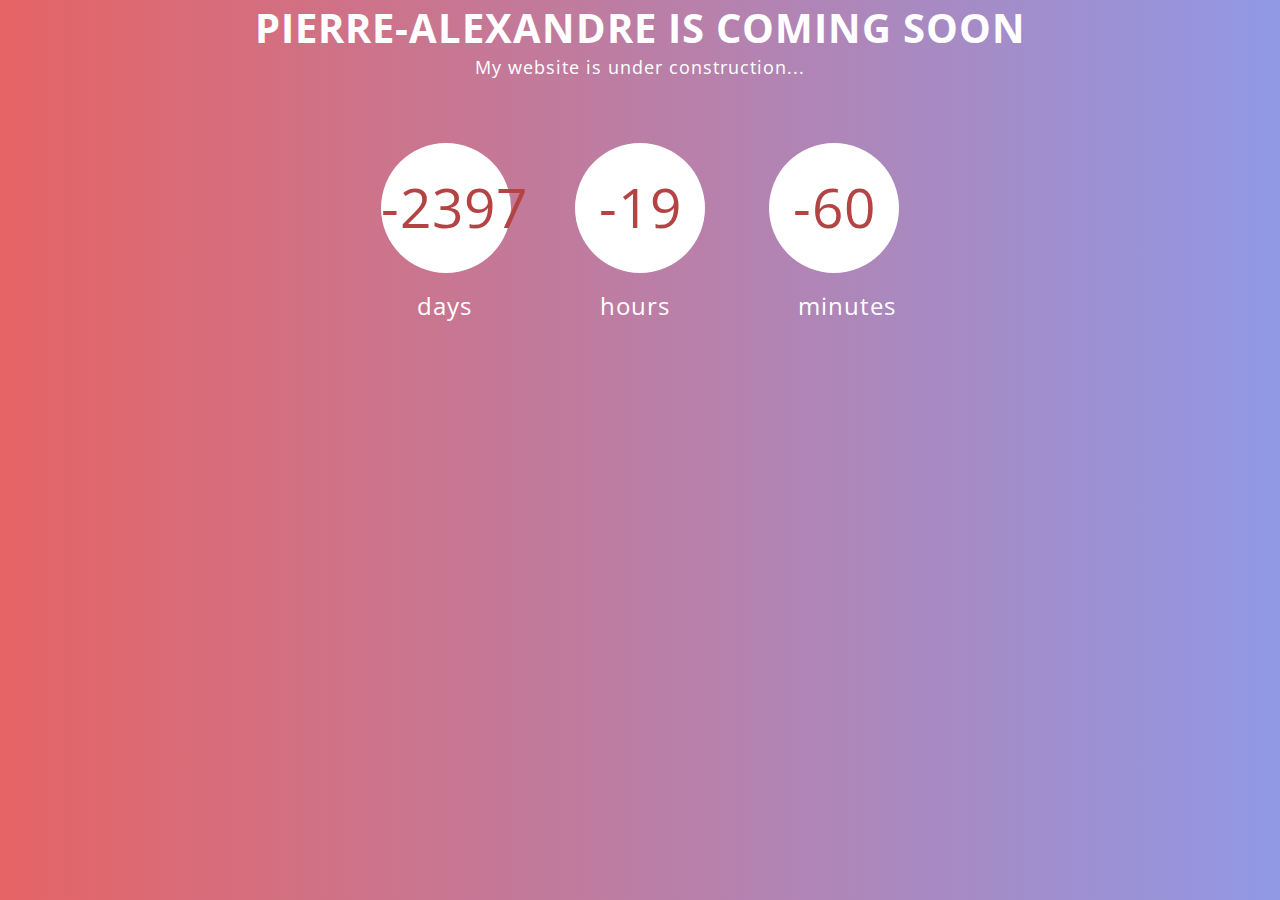
<file: temp/index.html>
<!DOCTYPE html>
<html lang="en">
<head>
    <meta charset="UTF-8">
    <meta name="viewport" content="width=device-width, initial-scale=1.0">
    <meta http-equiv="X-UA-Compatible" content="ie=edge">
    <link rel="stylesheet" href="style.css">
    <link href="https://fonts.googleapis.com/css?family=Open+Sans&display=swap" rel="stylesheet">
    <title>Document</title>
</head>
<body>
    <div class="container">
        <div class="content">
            <h3>Pierre-Alexandre is coming soon</h3>
            <p>My website is under construction...</p>
            <div class ="timer">
                <div class="counter">
                    <p> <span class="count-days"></span></p>
                </div>
                <div class="counter">
                    <p><span class="count-hours"></span></p>
                </div>
                <div class="counter">
                    <p> <span class="count-minutes"></span></p>
                </div>
            </div>

            <div class ="assets">
                <div class="assets-value">
                    <p>days</p>
                </div>
                <div class="assets-value"">
                    <p>hours</p>
                </div>
                <div class="assets-value"">
                    <p> minutes</p>
                </div>
            </div>

        </div>
    </div>
    <script src="main.js"></script>
</body>
</html>
</file>
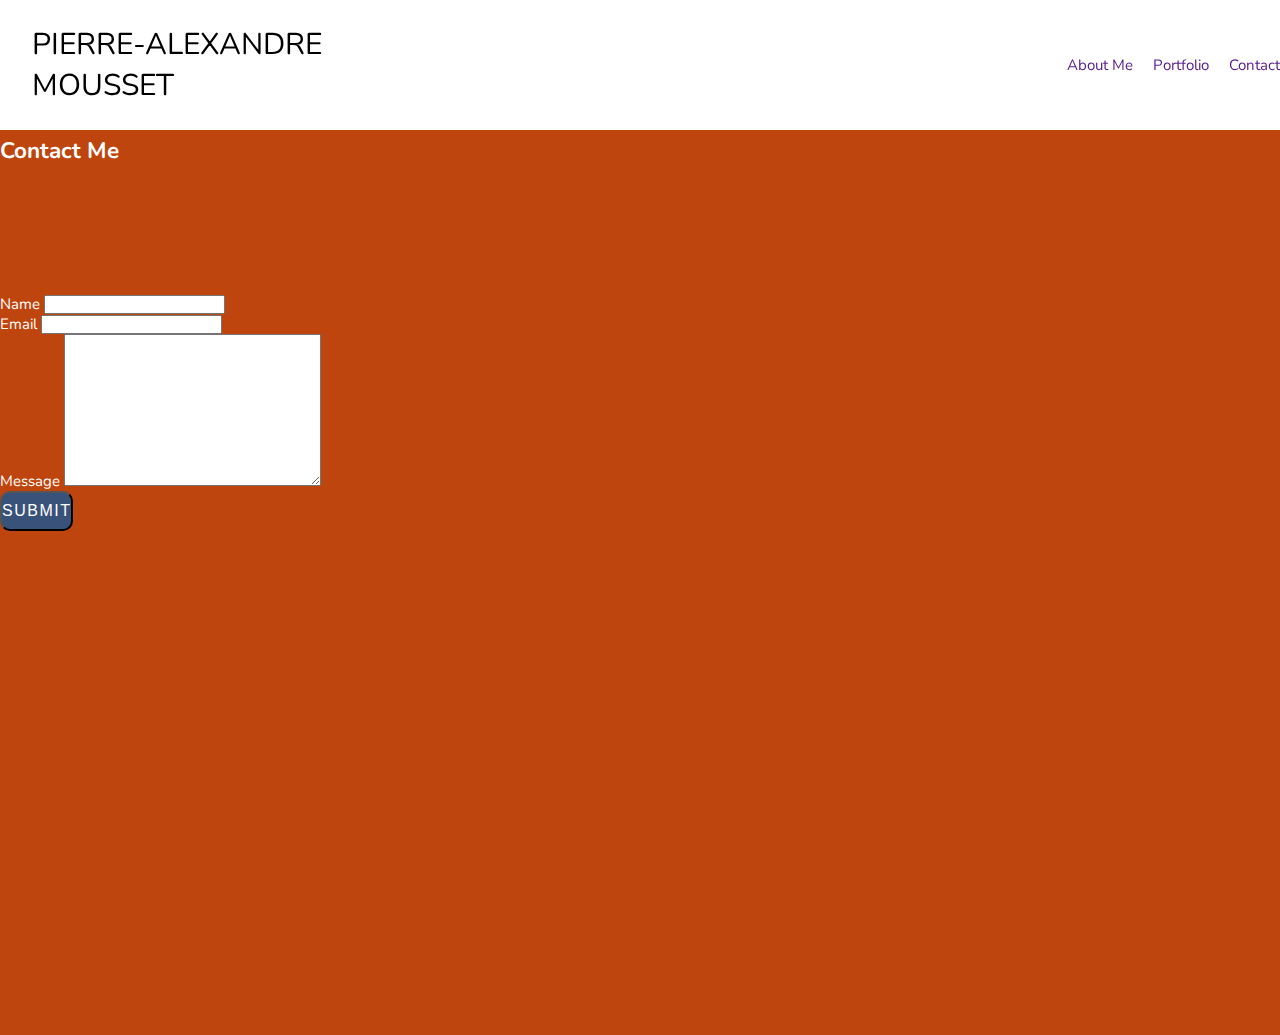
<file: contact/contact.html>
<!DOCTYPE html>
<html lang="en">
<head>
    <meta charset="UTF-8">
    <meta name="viewport" content="width=device-width, initial-scale=1.0">
    <meta http-equiv="X-UA-Compatible" content="ie=edge">
    <link href="https://fonts.googleapis.com/css?family=Nunito&display=swap" rel="stylesheet">
    <link rel="stylesheet" href="../style.css">
    <title>Document</title>
</head>
<body>
    <nav>
        <div id="nav-icon">
            <p>Pierre-Alexandre <br> Mousset</p>
        </div>
        <div>
            <ul id="nav-sections">
                <li><a href="">About Me</a></li>
                <li><a href="">Portfolio</a></li>
                <li><a href="">Contact</a></li>
            </ul>
        </div>
    </nav>

    <div class="contact-form-general">
        <div class="form-container">
            <h2>Contact Me</h2>
            <form onsubmit='return validateForm()' action="http://formspree.io/pamousset01@gmail.com" method="post " id="contact-form">
                <div class="field field-name">
                    <label for="name">Name</label>
                    <input type="text" name="name">

                </div>
                <div class="field field-email">
                    <label for="email">Email</label>
                    <input type="email" name="email">

                </div>
                <div class="field field-message">
                    <label for="message">Message</label>

                    <textarea name="message" id="" cols="30" rows="10"></textarea>
                </div>
                <div class="field">
                    <button class="button-1" type="submit" form="contact-form" value="Submit">Submit</button>
                </div>
            </form>
        </div>
    </div>
    <script src="../scripts/form.js"></script>
</body>
</html>
</file>
<file: temp/style.css>
*{
    margin:0;
    padding:0;
}

.container{
    width: 100vw;
    height: 100vh;
    background: linear-gradient(to right,#e66465, #9198e5);    
}

.content{
    width: 100%;
    height: 100%;
    color:white;
    font-family: 'Open Sans', Helvetica, sans-serif;
    text-align: center;
    letter-spacing: 1px;
}

.content h3{
    font-size: 40px;
    text-transform: uppercase;
}

.content p{
    font-size: 18px;
}


.timer {
    padding: 0rem;
    justify-content: center;
    display: flex;
}

.counter{
    margin-top:4rem;
    background-color: white;
    margin-right: 2rem;
    margin-left: 2rem;
    border-radius: 100%;
    height: 130px;
    width: 130px;
    color: rgb(180, 68, 68);
}

.counter p{
    position: relative;
    top: 20%;
    font-size: 55px;
}

.assets{
    display: flex;
    justify-content: center;

}

.assets-value{
    margin-top:1rem;
    margin-right:3rem;

    margin-left:5rem;
}

.assets-value p{
    font-size: 24px;

}
</file>
<file: style.css>
/* General **/

* {
  list-style: none;
  margin: 0;
  padding: 0;
}

body {
margin-top: 85px;
  font-family: "Nunito", Arial, Helvetica, sans-serif;
  font-size: 15px;
}

a {
  text-decoration: none;
}

.button-1 {
  height: 40px;
  background-color: rgb(57, 82, 121);
  border-radius: 10px;
  font-size: 16px;
  letter-spacing: 1.5px;
  text-transform: uppercase;
  color: white;
  transition: 0.5s;
}

.button-1:hover {
  background-color: white;
  color: rgb(57, 82, 121);
  cursor: pointer;
}

/* Navbar **/

nav {
  top: 0;
  background-color: white;
  padding-top: 1.5rem;
  padding-bottom: 1.5rem;
  display: flex;
  justify-content: space-between;
  position: fixed;
  width: 100%;
  transition: opacity 0.4s;
  align-items: center;
  z-index: 100;
}

nav #nav-icon {
  text-transform: uppercase;
  font-size: 30px;
  margin-left: 2rem;
}

.right-side {
  display: flex;
  text-transform: uppercase;
  letter-spacing: 1.5px;
  margin-right: 2rem;
}

nav #nav-sections {
  display: flex;
  align-items: center;
}

nav #nav-sections li {
  margin-left: 20px;
}

nav #nav-sections li a {
  transition: 1s;
}

nav #nav-sections li a:hover {
  color: black;
  transition: all 0.3s ease 0;
}

#header {
  margin-top: 10vh;
  text-align: center;
  font-size: 22px;
  font-weight: normal;
}

/* Projects **/

#projects {
  text-align: center;
}

#projects #all-projects {
  margin-top: 2rem;
  display: inline-grid;
  grid-template-columns: auto auto;
}

.project {
  background: white;
  width: 500px;
  height: 480px;
  margin: 2rem;
  border: 0px solid white;
  border-radius: 15px;
  box-shadow: 0 10px 20px rgba(0, 0, 0, 0.19), 0 6px 6px rgba(0, 0, 0, 0.23);
}

.project img {
  object-fit: cover;
  width: 500px;
  height: 300px;
  border-radius: 15px 15px 0px 0px;
}

.project-intro {
  padding: 1rem;
}

.project-intro-title {
  font-size: 22px;
  margin-bottom: 2px;
}

.project-intro-techno {
  font-size: 14px;
  color: grey;
  margin-bottom: 7px;
}

/**Contact Form*/

.contact-form-general {
  width: 100vw;
  height: 100vh;
  background: #be450d;
  color: white;
  padding-top: 50px;
}

.contact-sections {
  display: flex;
  justify-content: space-evenly;
}

.contact-infos {
  padding-top: 2rem;
  margin-left: 10%;
  height: 100%;
  width: 100%;
}

#contact-form {
  padding-top: 8rem;
  height: 100%;
  width: 100%;
  overflow: hidden;
}

.input-field {
  position: relative;
  width: 80%;
  display: grid;
  grid-template-columns: 1fr;
  margin-bottom: 4rem;
}

.input-field .user-input {
  width: 100%;
  height: 100%;
  color: white;
  padding-bottom: 10px;
  outline: none;
  border: none;
  background-color: #be450d;
  font-size: 17px;
}

.input-field label {
  position: absolute;
  bottom: 0px;
  left: 0px;
  width: 100%;
  height: 100%;
  pointer-events: none;
  border-bottom: 1px solid white;
}

.input-field label::after {
  content: "";
  position: absolute;
  height: 100%;
  width: 100%;
  border-bottom: 3px solid white;
  left: 0;
  bottom: -2px;
  transform: translateX(-100%);
  transition: all 0.3s ease;
}

.input-field .content {
  position: absolute;
  bottom: 5px;
  left: 0px;
  transition: all 0.3s ease;
}

.input-field .content-large {
  bottom: 200px;
}

.input-field .user-input:focus + .label .content,
.input-field .user-input:valid + .label .content {
  transform: translateY(-150%);
  font-size: 14px;
}

.input-field .user-input:focus + .label::after,
.input-field .user-input:valid + .label::after {
  transform: translateX(0%);
}

.contact-infos h1 {
  font-size: 48px;
  margin-bottom: 2rem;
}

.contact-infos .info-section {
  padding-bottom: 2rem;
  display: flex;
  flex-direction: column;
}

.contact-infos .info-section h3 {
  text-transform: bold;
  margin-bottom: 8px;
  font-size: 20px;
}

.contact-infos .info-section a {
  font-size: 18px;
  margin-bottom: 5px;
  color: white;
}

.submit {
  background-color: white;
  border: white solid 1px;
  border-radius: 20px;
  color: #be450d;
  font-family: "Nunito", Arial, Helvetica, sans-serif;
  font-size: 16px;
  height: 40px;
  width: 150px;
}

.submit:hover {
  transition: 0.4s;
  background: #be450d;
  color: white;
}

/**About*/

#about {
  margin-bottom: 5rem;
  color: black;
  
}

#about h1 {
  text-align: center;
}



.about-intro {
  display: grid;
  grid-template-columns: 1fr 2fr;
  width: 100%;
  height: 100%;
  text-align: center;
  max-width: 1200px;
  margin: auto;
}

.about-intro p{
  font-size: 20px;
  text-align: left;
}

.about-intro li{
    font-size: 20px;
    margin-left: 20px;
    list-style: circle;
    text-align: left;
    margin-bottom: 3px;
    margin-top: 5px;
}

.about-intro li a{
    color: black;

}

.about-intro .picture-container {
  padding: 2rem;
  position: relative;
}

.about-intro .picture-container img {
  max-height: 100%;
  max-width: 100%;
  width: auto;
  height: auto;
  position: absolute;
  top: 0;
  bottom: 0;
  left: 0;
  right: 0;
  margin: auto;
  border-radius: 50%;
}

.about-intro .bio {
  padding: 2rem;
}

.about-intro .bio p {
  margin-top: 1.5rem;
}

.more-details {
  display: grid;
  width: 100%;
  height: 500px;
  grid-template-areas: "experiences education" "experiences hobbies";
}

.more-details div {
  margin: 1rem;
}

.more-details .experiences {
  grid-area: experiences;
}

.more-details .education {
  grid-area: education;
}

.more-details .hobbies {
  grid-area: hobbies;
}

.more-details .title {
  font-size: 20px;
}

.experience {
  padding-bottom: 1rem;
}

.more-details div h3 {
  justify-content: center;
}

/** Project popup*/

#modal {
  top: 0;
  left: 0;
  width: 100%;
  height: 100%;
  position: fixed;
  background-color: rgba(0, 0, 0, 0.5);
  z-index: 1000;
  overflow: auto;
  display: none;
  text-align: center;
  align-items: flex-start;
  justify-content: center;
}

#modal .title{
    margin-bottom: 15px;
}

.modal-show {
  height: 100%;
  width: 100%;
  animation: fadeIn 0.2s ease-in-out forwards;
}

.modal-hide {
  height: 100%;
  width: 100%;
  animation: fadeOut 0.2s ease-in-out 0.2s forwards;
}

@keyframes fadeIn {
  0% {
    opacity: 0;
  }
  100% {
    opacity: 1;
  }
}

@keyframes fadeOut {
  0% {
    opacity: 1;
  }
  100% {
    opacity: 0;
  }
}

#modal #modal-content {
  background-color: #fff;
  width: 50%;
  max-height: 75%;
  margin: 2rem;
  padding: 2rem;
  border-radius: 0.25rem;
  overflow: auto;
  border-radius: 15px;
}

.modal-show .modal-content {
  animation: fadeInDown 0.5s ease-in-out forwards;
}

.modal-hide .modal-content {
  animation: fadeOutUp 0.5s ease-in-out forwards;
}

@keyframes fadeInDown {
  0% {
    opacity: 0;
    transform: translateY(-3rem);
  }
  100% {
    opacity: 1;
    transform: translateY(0rem);
  }
}

@keyframes fadeOutUp {
  0% {
    opacity: 1;
    transform: translateY(0rem);
  }
  100% {
    opacity: 0;
    transform: translateY(-3rem);
  }
}

.modal-description div{
    margin: 28px 30px;
}

.modal-description div h2{
    padding-bottom: 10px;;
}


.technologies{
    margin-top: 10px;
    display: flex;
    justify-content: center;
}
.technology > * {
  font-size: 55px;
}

.technology {
    margin-right:10px;
    -webkit-text-fill-color: grey;
    -webkit-text-stroke-width: 1px;
    -webkit-text-stroke-color: black;

}
.resume-section {
  display: grid;
  grid-template-columns: 2fr 5fr;
  border-bottom: black solid 2px;
  margin: 0 2rem;
}

.section-data {
  padding: 1rem;
  margin-bottom: 2rem;
}

.section-header {
  padding-top: 1rem;
  margin-left: 2rem;
  text-align: center;
}

.section-header .line {
  margin-left: -54px;
  width: 110px;
  height: 5px;
  border-bottom: 2px solid black;
  position: absolute;
}
.section-content {
}

#resume {
  margin-top: 1rem;
  margin-bottom: 5rem;
}
#resume h1 {
  text-align: center;
  margin-bottom: 3rem;
}
.title-resume {
  font-size: 24px;
}

.dates-resume {
  font-size: 16px;
  font-style: italic;
  color: rgb(105, 96, 96);
}

.missions-resume {
  margin-top: 10px;
}

.missions-resume li {
  max-width: 600px;
  list-style-type: circle;
  list-style-position: outside;
  list-style-image: none;
  margin: 5px 0px 5px 20px;
}

.burger {
  display: none;
}

.burger div {
  background: black;
  width: 25px;
  height: 3px;
  color: rgb(226, 226, 226);
  margin: 5px;
  cursor: pointer;
}

@media only screen and (max-width: 800px) {
  body {
    background-color: lightblue;
  }

  nav {
    justify-content: center;
  }

  nav #nav-sections {
    position: absolute;
    top: 5vh;
    left: 0;
    display: flex;
    flex-direction: column;
    align-items: center;
    width: 100%;
    background: white;
    padding-bottom: 1rem;
  }

  nav #nav-sections li {
    padding-top: 1rem;
  }

  .burger {
    position: absolute;
    display: block;
  }

  nav #nav-icon {
    font-size: 22px;
  }

  .contact-sections {
    height: 100%;
    width: 100%;
    flex-direction: column;
    text-align: left;
    margin: 1rem;
  }

  #projects #all-projects {
    margin-top: 2rem;
    display: grid;
    grid-template-columns: 1fr;
    margin-right: auto;
    margin-left: auto;
  }

  .project {
    background: white;
    width: 100%;
    height: 100%;
    padding-bottom: 1rem;
    margin: 2rem;
    border: 0px solid white;
    border-radius: 15px;
    box-shadow: 0 5px 10px rgba(154, 160, 185, 0.05),
      0 15px 40px rgba(166, 173, 201, 0.3);
  }

  .project img {
    display: none;
  }
}

.close-modal {
  float: right;
  margin-top: -20px;
  margin-right: -20px;
  cursor: pointer;
  color: black;
  font-size: 31px;
  font-weight: bold;
  display: inline-block;
  line-height: 0px;
  padding: 11px 5px;
}

.close-modal::before {
  content: "x";
}

.project-links {
    margin-top: 15px;
}

.project-links a {
    left:0;
}

.btn {
    width: 560px;
    border: none;
    font-size: 22px;
    color: inherit;
    background: none;
    cursor: pointer;
    padding: 25px 80px;
    display: inline-block;
    margin: 5px 0px;
    text-transform: uppercase;
    letter-spacing: 1px;
    font-weight: 450;
    outline: none;
    position: relative;
    -webkit-transition: all 0.3s;
    -moz-transition: all 0.3s;
    transition: all 0.3s;
}

.btn:after {
    content: '';
    position: absolute;
    z-index: -1;
    -webkit-transition: all 0.3s;
    -moz-transition: all 0.3s;
    transition: all 0.3s;
}

/* Pseudo elements for icons */
.btn:before {
    font-family: 'FontAwesome';
    font-style: normal;
    font-weight: normal;
    font-variant: normal;
    text-transform: none;
    line-height: 1;
    position: relative;
    -webkit-font-smoothing: antialiased;
}


/* Icon separator */
.btn-sep {
    padding: 25px 60px 25px 120px;
}

.btn-sep:before {
    background: rgba(0,0,0,0.15);
}

/* Button 1 */
.btn-1 {
    background: #3498db;
    color: #fff;
}

.btn-1:hover {
    background: #2980b9;
}

.btn-1:active {
    background: #2980b9;
    top: 2px;
}

.btn-1:before {
    position: absolute;
    height: 100%;
    left: 0;
    top: 0;
    line-height: 1.8;
    font-size: 200%;
    width: 60px;
}



/* Button 3 */
.btn-3 {
    background: #e74c3c;
    color: #fff;
}

.btn-3:hover {
    background: #c0392b;
}

.btn-3:active {
    background: #c0392b;
    top: 2px;
}

.btn-3:before {
    position: absolute;
    height: 100%;
    left: 0;
    top: 0;
    line-height: 1.4;
    font-size: 250%;
    width: 60px;
}


/* Icons */

.icon-cart:before {
    content: "\f07a";
}

.icon-heart:before {
    content: "\f55a";
}

.icon-info:before {
    content: "\f05a";
}

.icon-send:before {
    content: "\f1d8";
}
</file>
